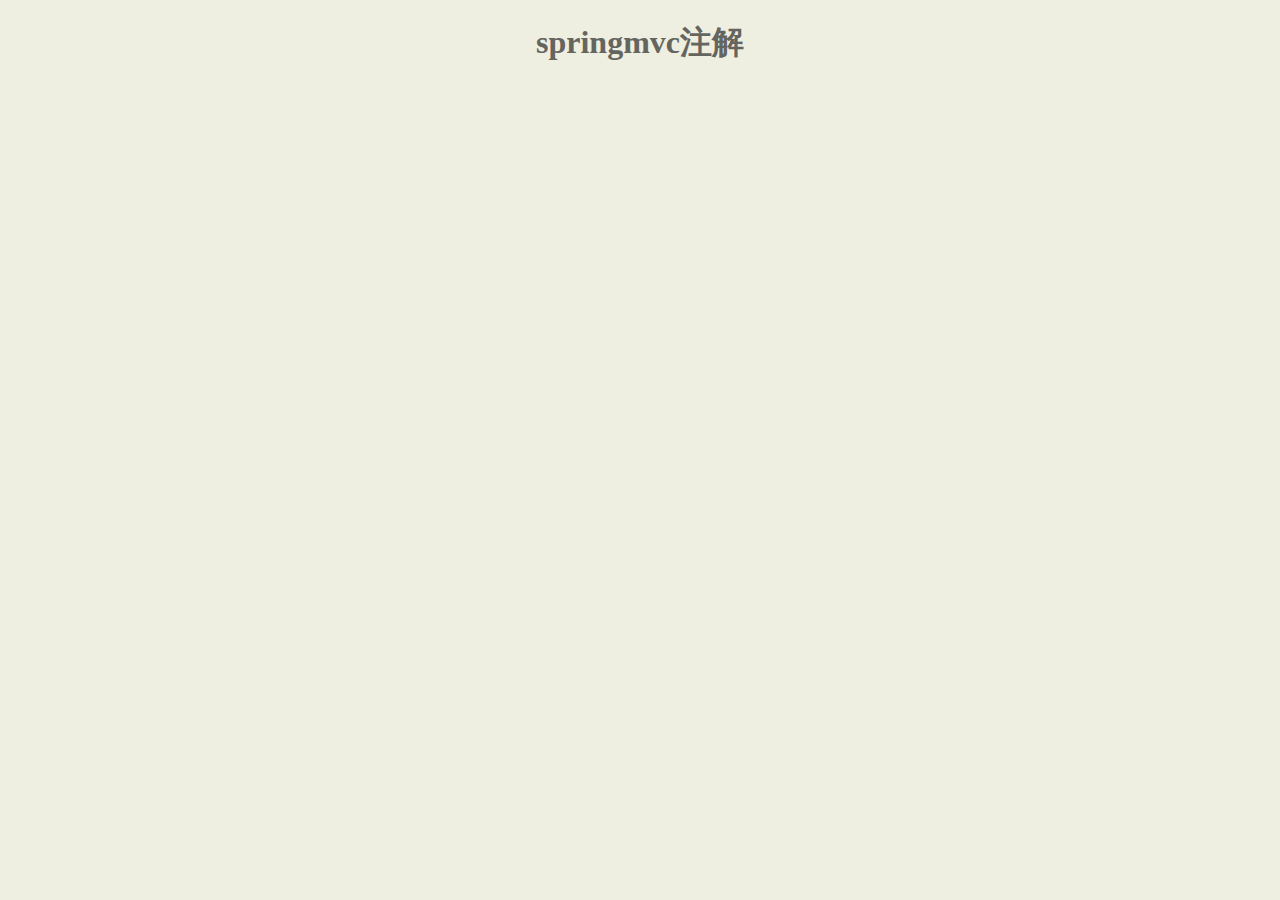
<file: springmvc.html>
<!DOCTYPE html>
<html lang="en">
<head>
	<meta charset="UTF-8">
	<title>springmvc</title>
	<link rel="stylesheet" type="text/css" href="css/springmvc.css"/>
</head>
<body>
	 <h1>springmvc注解</h1>
</body>
</html>
</file>
<file: css/springmvc.css>
html,body{
	margin:0;
	padding: 0;
}
body{
      background-color: #efefe1;
}
h1{
	text-align: center;
	color: #65655f;
}
</file>
